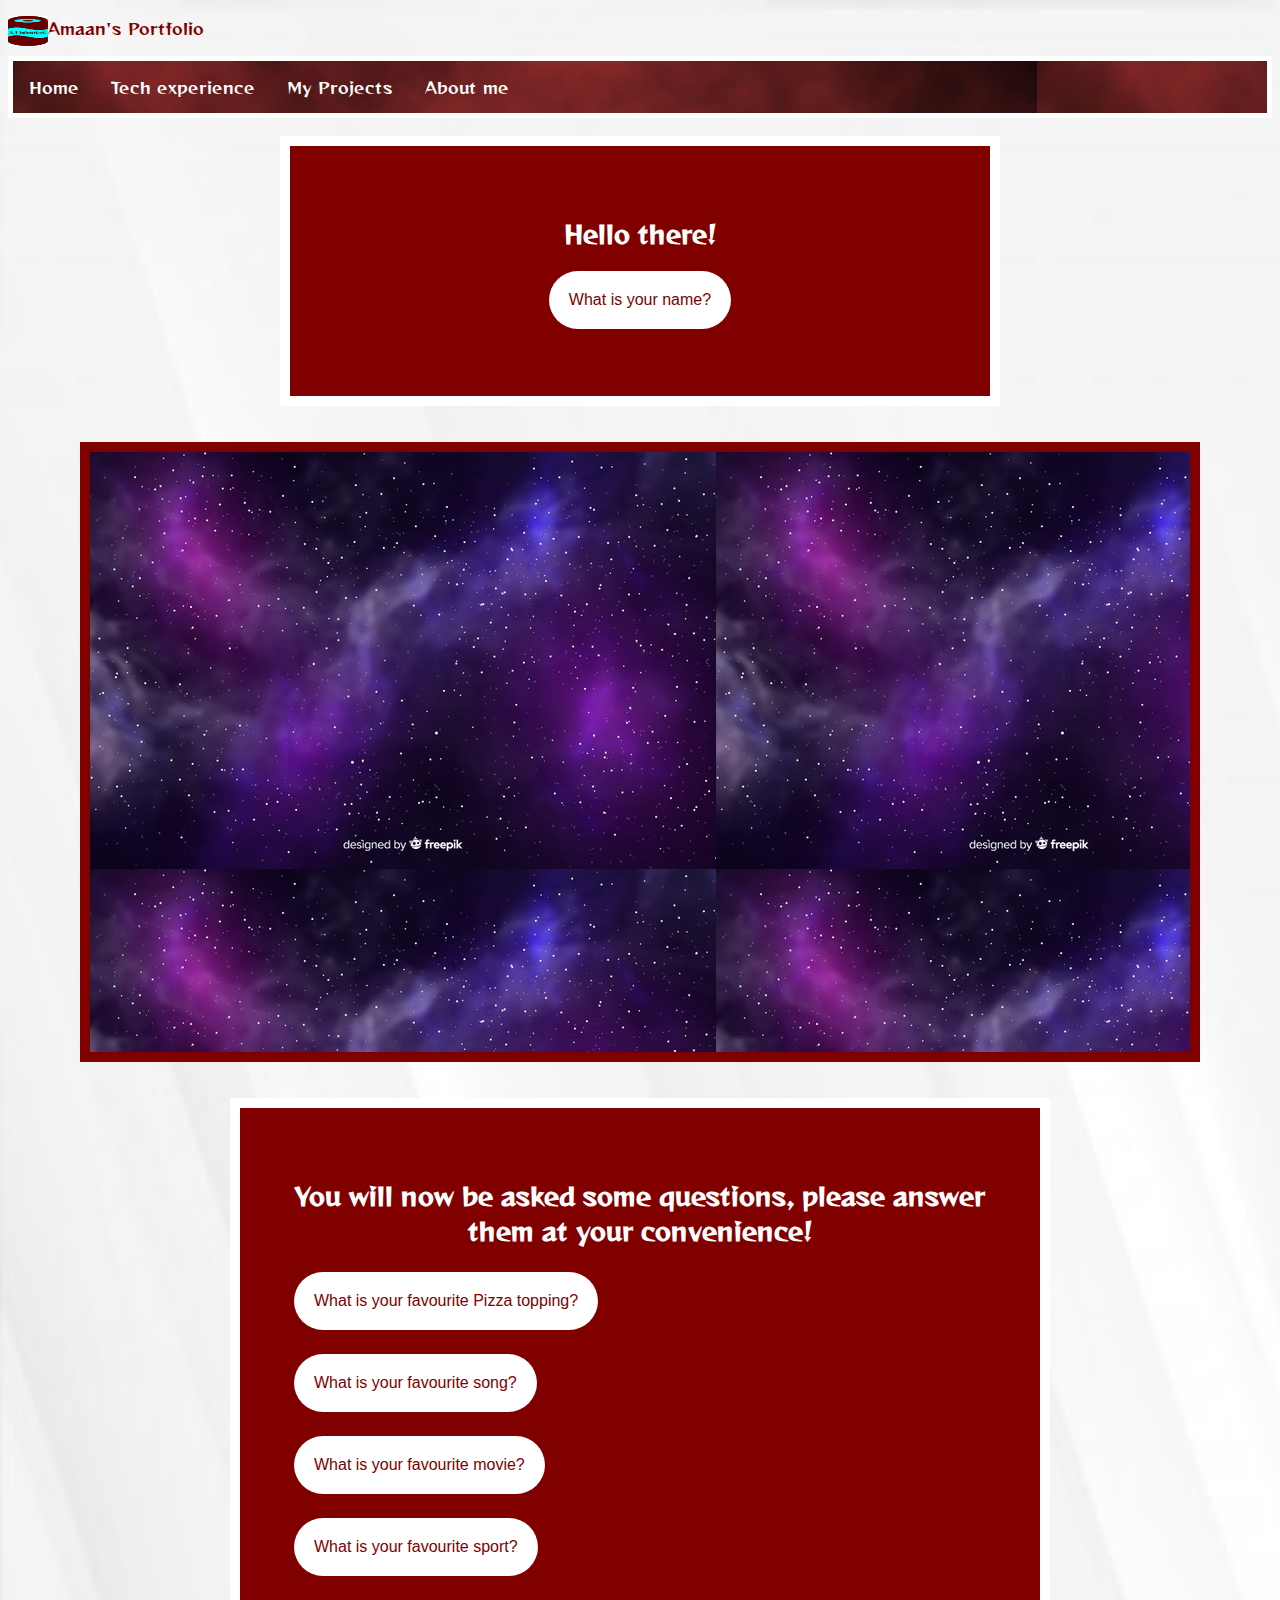
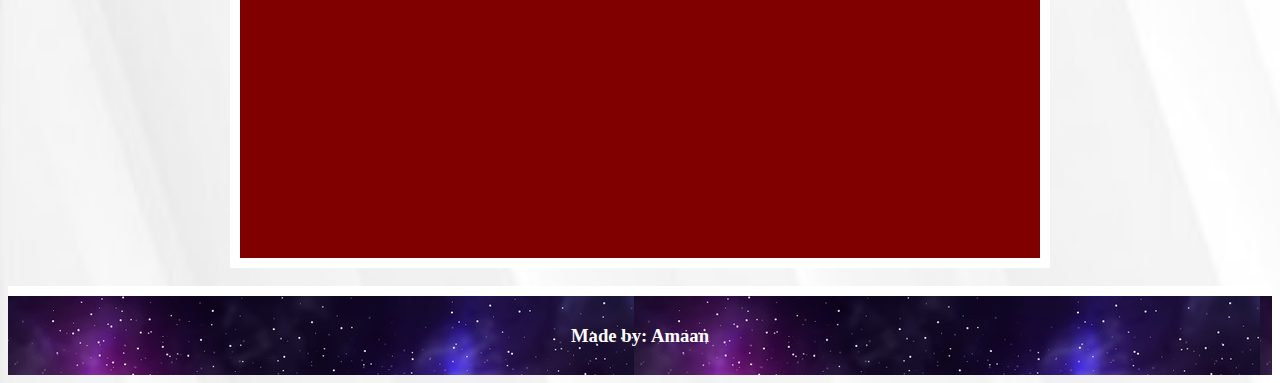
<file: index.html>
<!DOCTYPE html>
<html lang="en">
<head>
    <link href="https://fonts.googleapis.com/css2?family=Reggae+One&display=swap" rel="stylesheet">
    <meta charset="UTF-8">
    <script src="scripts/main.js"></script>
    <meta http-equiv="X-UA-Compatible" content="IE=edge">
    <meta name="viewport" content="width=device-width, initial-scale=1.0">
    <title>Amaan's Portfolio Website</title>
</head>
<link rel="stylesheet" href="styles/main.css">
<body>
    <!-- Logo with Title -->
    <img src="images/Comp Sci Logo.jpg" width="40" height="30">
    <p id="Header" style="text-align:left;"> Amaan's Portfolio</p>
    <ul>
        <!-- Nav bar -->
        <li><a class="active" href="index.html">Home</a></li>
        <li><a href="pages/tech-exper.html">Tech experience</a></li>
        <li><a href="pages/Assignments.html">My Projects</a></li>
        <li><a href="pages/about-me.html">About me</a></li>
      </ul>
      <br>
      <!-- Greetings box -->
    <div class="Center">
        <div id="center-peice">
            <h2>Hello there! </h2>
            <button class="button" onclick="Welcome()">What is your name?</button>
            <p id='saywelcome'></p>
        </div>
        <br>
        <br> 
        <!-- Website video -->
        <div id="Video">
            <iframe width="1000x" height="500px" src="https://www.youtube.com/embed/5cIqvBIr8AI" frameborder="0" allow="accelerometer; autoplay; clipboard-write; encrypted-media; gyroscope; picture-in-picture" allowfullscreen></iframe>
        </div>
        <br>
        <br>
        <!-- Questions for viewer(s) -->
        <div id="Questions">
            <h2 style="text-align: center;">You will now be asked some questions, please answer them at your convenience!</h2>
            <button class="question-1" onclick="Pizza()">What is your favourite Pizza topping?</button> 
            <p id='pizza'></p>
            <button class="question-2" onclick="Song()"> What is your favourite song?</button>
            <p id='favsong'></p>
            <button class="question-3" onclick="Movie()">What is your favourite movie?</button>
            <p id='favmovie'></p>
            <button class="question-4" onclick='Sport()'>What is your favourite sport?</button>
            <p id='favsport'></p>
        </div>
        <br>
       <nav>
           <ul class="main_menu">
           </ul>
       </nav> 
       <!-- Footer -->
    <footer class="home-footer"><h3 style="text-align: center;">Made by: Amaan</h3></footer>
</body>
</html>
</file>
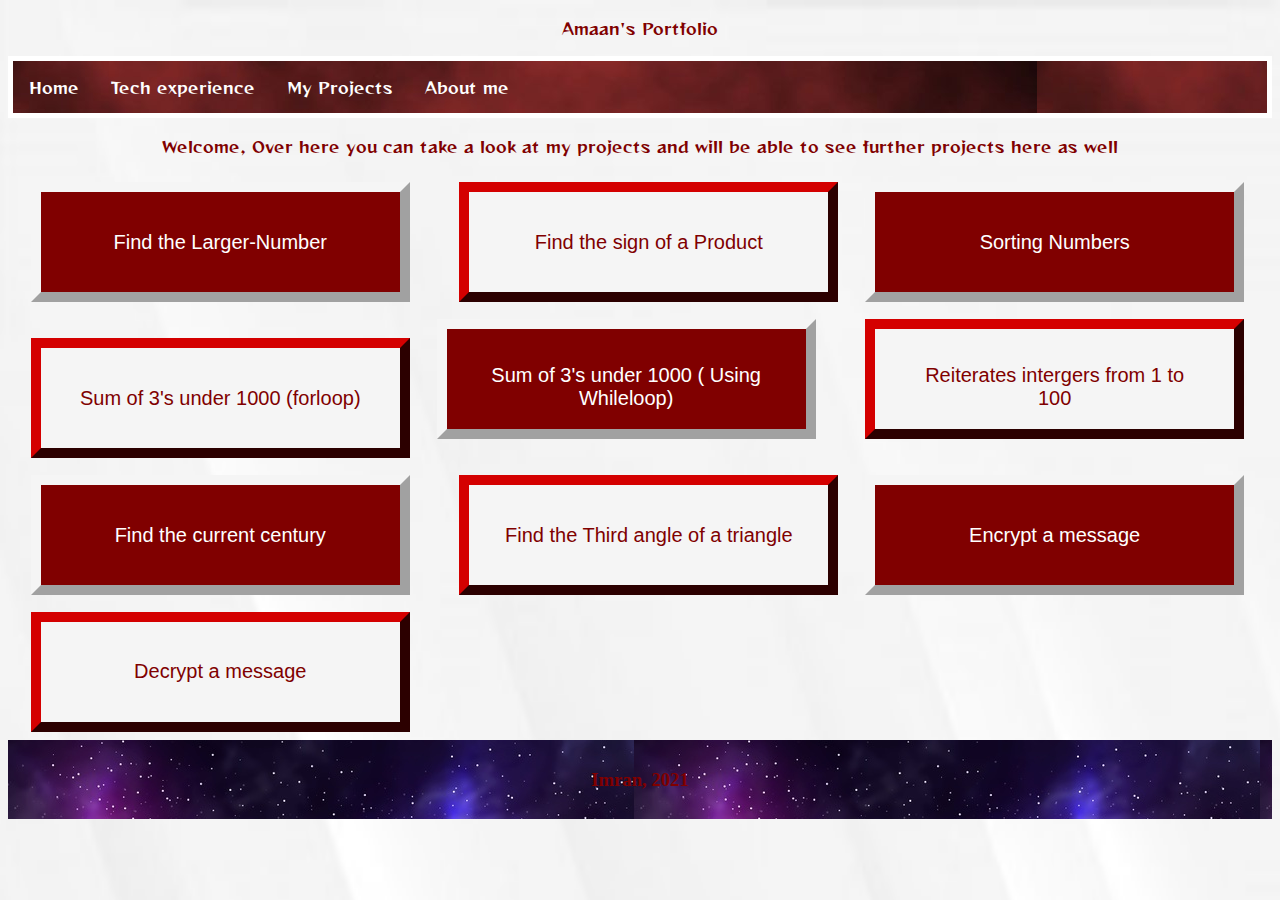
<file: pages/Assignments.html>
<!DOCTYPE html>
<html lang="en">
<head>
    <link href="https://fonts.googleapis.com/css2?family=Reggae+One&display=swap" rel="stylesheet">
    <meta charset="UTF-8">
    <meta http-equiv="X-UA-Compatible" content="IE=edge">
    <script src="../scripts/main.js"></script>
    <meta name="viewport" content="width=device-width, initial-scale=1.0">
    <title>Amaan's Portfolio Website</title>
    <link rel="stylesheet" href="../styles/main.css">
</head>
<body>
    
           <!-- tittle heading -->
    <p id="assignment-header" style="text-align:center;"> Amaan's Portfolio</p>
    <ul>
               <!-- Nav Bar -->
        <li><a class="active" href="../index.html">Home</a></li>
        <li><a href="tech-exper.html">Tech experience</a></li>
        <li><a href="Assignments.html">My Projects</a></li>
        <li><a href="about-me.html">About me</a></li>
      </ul>
    
    
      <p id="assignment-maintext" style="text-align:center;"> Welcome, Over here you can take a look at my projects and will be able to see further projects here as well</p>
     <!--making button for Assignment 5-->
 
<button class = "type1" id="button1" onclick = largernumber()> Find the Larger-Number </button>

<!--making button for Assignment 2-->
<button class = "type2" id="button2" onclick = signOfProduct()> Find the sign of a Product </button>

<!--making button for Assignment 3-->
<button class = "type1" id="button3" onclick = threeNumberSort()> Sorting Numbers </button>

<!--making button for Assignment 4-->
<button class = "type2" id="button4"onclick = forSumThrees()> Sum of 3's under 1000 (forloop)  </button>

<!--making button for Assignment 5-->
<button class = "type1" id="button5" onclick = whileSumThrees()> Sum of 3's under 1000 ( Using Whileloop) </button>

<!--making button for Assignment 6-->
<button class = "type2" id= "button6" onclick = tenFour()> Reiterates intergers from 1 to 100 </button>

<!--making button for Assignment 7-->
<button class = "type1" id= "button7" onclick =  centuryFromYear()>  Find the current century </button>

<!--making button for Assignment 8-->
<button class = "type2" id="button8"onclick = thirdAngle()> Find the Third angle of a triangle </button>

<!--Button for Encryption assignment-->
<button class="type1" onclick="encryption()" id="encrypt1">Encrypt a message </button>

<!-- Button for decryption assignment -->
<button class="type2" onclick="decryption()" id="decrypt1">Decrypt a message</button>
   
<!-- Footer -->
<footer class="aboutme-footer"><h3 style="text-align: center;">Imran, 2021</h3></footer>
</file>
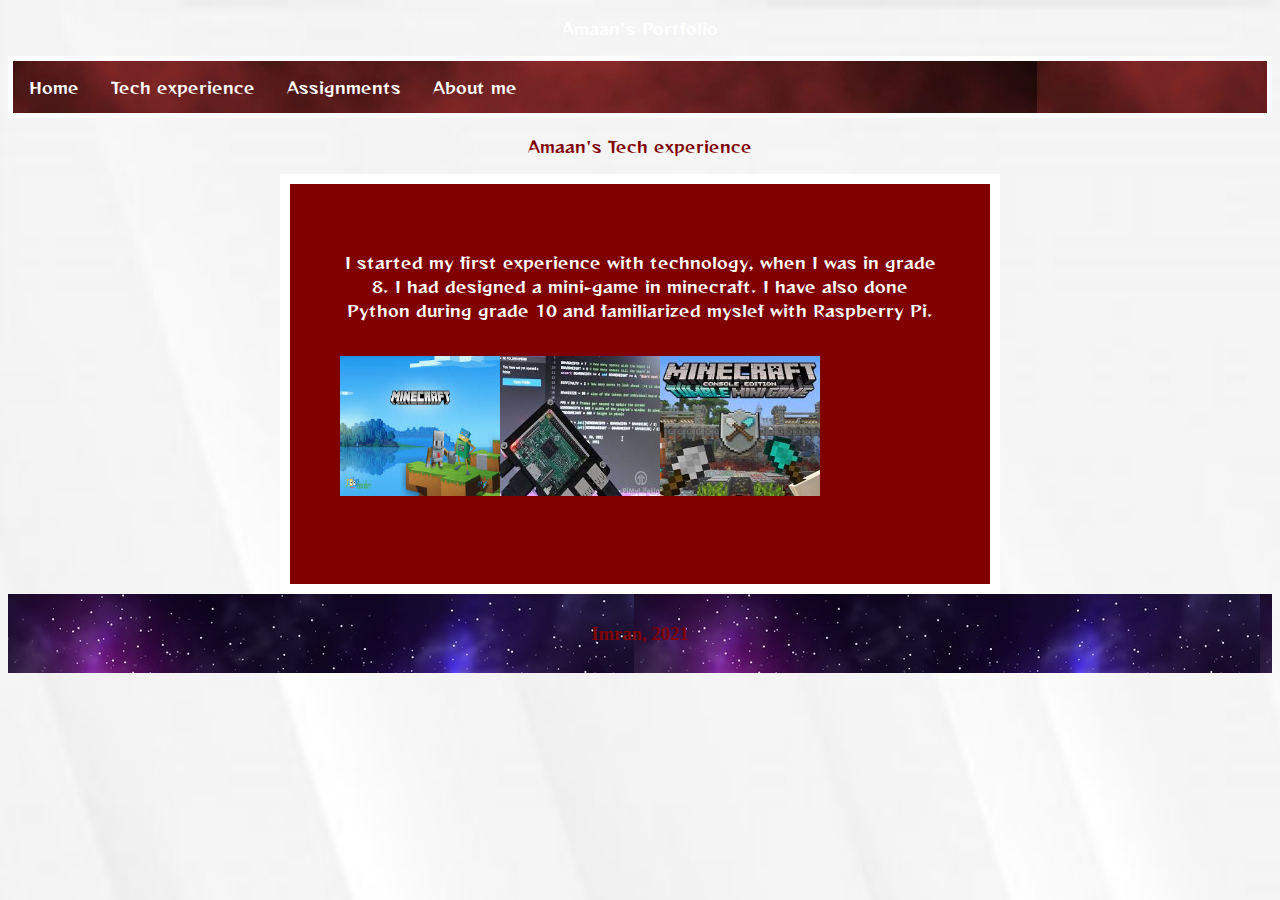
<file: pages/project.html>
<!DOCTYPE html>
<html lang="en">
<head>
    <link href="https://fonts.googleapis.com/css2?family=Reggae+One&display=swap" rel="stylesheet">
    <meta charset="UTF-8">
    <meta http-equiv="X-UA-Compatible" content="IE=edge">
    <meta name="viewport" content="width=device-width, initial-scale=1.0">
    <title>Amaan's Portfolio Website</title>
    <link rel="stylesheet" href="../styles/main.css">
</head>
<body>
         <!-- tittle heading -->
  <p id="Project-header" style="text-align:center;"> Amaan's Portfolio</p>
    <ul>
             <!-- Nav Bar -->
        <li><a class="active" href="../index.html">Home</a></li>
        <li><a href="tech-exper.html">Tech experience</a></li>
        <li><a href="Assignments.html">Assignments</a></li>
        <li><a href="about-me.html">About me</a></li>
      </ul>
             <!-- Tech Experience heading -->
      <header>
       <p id=tech style="text-align: center;">Amaan's Tech experience</p>
        </header>
        <!--Tech Experience-->
        <div id=IJ>
        <p style="text-align: center;">I started my first experience with technology, when I was in grade 8. I had designed a mini-game in minecraft. I have also done Python during grade 10 and familiarized myslef with Raspberry Pi.</p>
        <br>
        <img src="../images/mc-coding.jfif" width="160" height="140">  
        <img src="../images/raspberry.jfif" width="160" height="140">  
        <img src="../images/mini-game.jfif" width="160" height="140"> 
        </div>
<!-- Footer -->
        <footer class="aboutme-footer"><h3 style="text-align: center;">Imran, 2021</h3></footer>
</body>
</html>
</file>
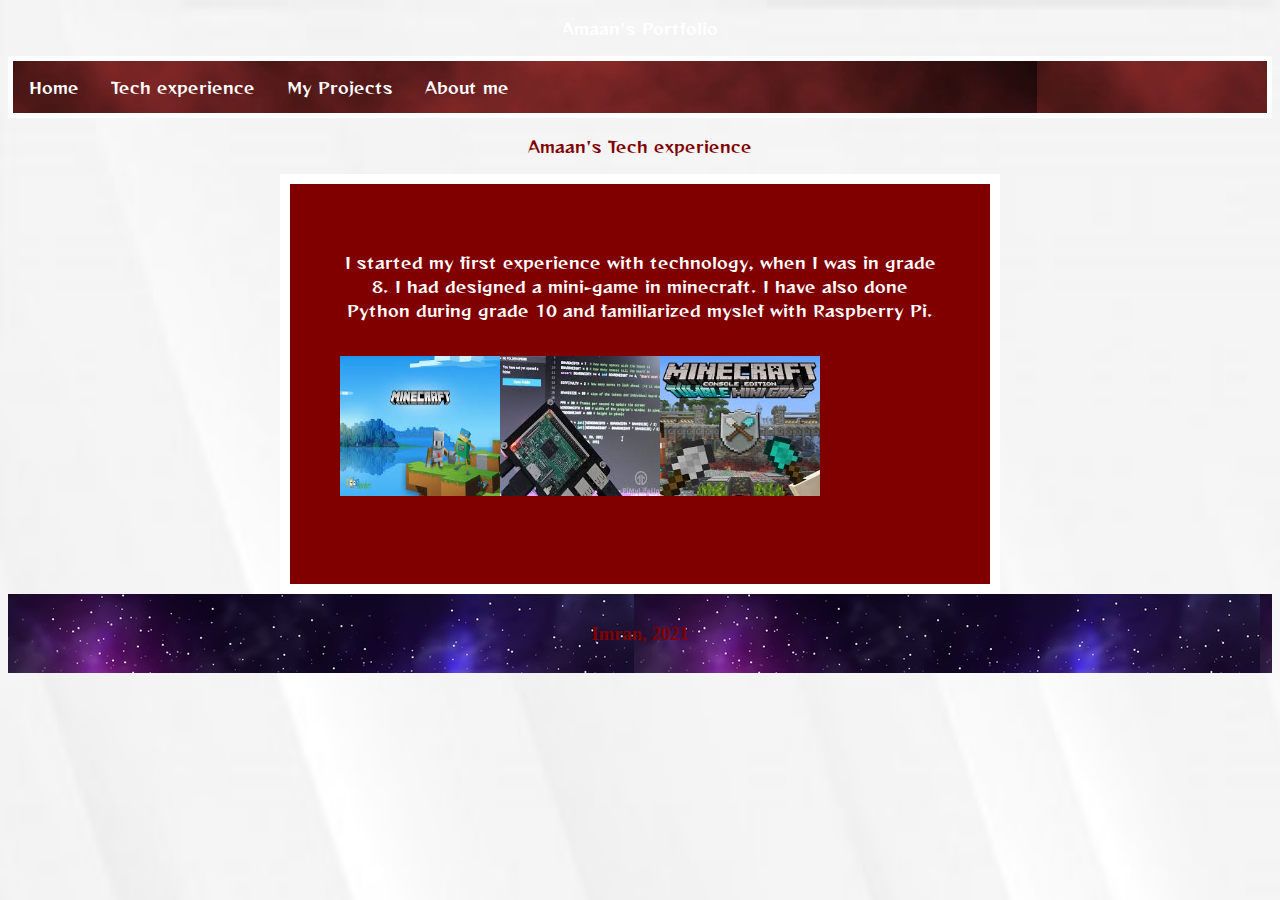
<file: pages/tech-exper.html>
<!DOCTYPE html>
<html lang="en">
<head>
    <link href="https://fonts.googleapis.com/css2?family=Reggae+One&display=swap" rel="stylesheet">
    <meta charset="UTF-8">
    <meta http-equiv="X-UA-Compatible" content="IE=edge">
    <meta name="viewport" content="width=device-width, initial-scale=1.0">
    <title>Amaan's Portfolio Website</title>
    <link rel="stylesheet" href="../styles/main.css">
</head>
<body>
         <!-- tittle heading -->
  <p id="Project-header" style="text-align:center;"> Amaan's Portfolio</p>
    <ul>
             <!-- Nav Bar -->
        <li><a class="active" href="../index.html">Home</a></li>
        <li><a href="tech-exper.html">Tech experience</a></li>
        <li><a href="Assignments.html">My Projects</a></li>
        <li><a href="about-me.html">About me</a></li>
      </ul>
             <!-- Tech Experience heading -->
      <header>
       <p id=tech style="text-align: center;">Amaan's Tech experience</p>
        </header>
        <!--Tech Experience-->
        <div id=IJ>
        <p style="text-align: center;">I started my first experience with technology, when I was in grade 8. I had designed a mini-game in minecraft. I have also done Python during grade 10 and familiarized myslef with Raspberry Pi.</p>
        <br>
        <img src="../images/mc-coding.jfif" width="160" height="140">  
        <img src="../images/raspberry.jfif" width="160" height="140">  
        <img src="../images/mini-game.jfif" width="160" height="140"> 
        </div>
        <!-- Footer -->
        <footer class="aboutme-footer"><h3 style="text-align: center;">Imran, 2021</h3></footer>
</body>
</html>
</file>
<file: styles/main.css>
/* main customization */
body {
  color: white;
  font-size: 3ems;
  background-image: url("../images/white\ background.jpg");
  background-repeat: no-repeat,repeat; 
  background-size: 1500px 3000px;
  }
  p{
      font-family: 'Reggae One', cursive; 
    }
    h2{
      font-family: 'Reggae One', cursive; 
    }
    h1{
      font-family: 'Reggae One', cursive; 
    }

  /* Main Header */
  #Header{
color:maroon;
font-size: 200ems;
  }
/* Assignments header */
  #assignment-header{
color:maroon;
font: size 500ems;
  }
  /* Projects header */
  #assignment-maintext{
  color: maroon;
  font-size: 200ems;
  border-color: maroon;
  Border: 8px;
  }
  /* Technical experience header */
#tech{
  color: maroon;
  font-size: 200ems
}
/* About me header */
#about-me_header{
  color:maroon;
  font: size 500ems;
    }
    /* About me title */
#about-me_title{
  color:maroon;
  font: size 500ems;
}

  img{
      float:left;
  }
  /* Nav Bar */
    ul {
      list-style-type: none;
      margin: 0;
      padding: 0;
      overflow: hidden;
      background-image:url(../images/MAROOOn.jpg);
      border:5px solid white
    }
  
    li {
      float: left;
    }
    li a{
      font-family: 'Reggae One', cursive; 
    }
  /* Padding */
    li a {
      display: block;
      color: white;
      text-align: center;
      padding: 14px 16px;
      text-decoration: none;
    }
  
    li a:hover {
      background-color:cyan;
    }
    /* About me info box #1 */
    #one{
      margin: 2%;
      background-color: maroon;
      width: 600px;
      border: 8px solid white;
      padding: 50px;
      height: 350px;
    }
    /* About me info box #2 */
    #two{
      margin: 2%;
      background-color:maroon;
      width: 600px;
      border: 8px solid white;
      padding: 50px;
      height: 475px;
      display: block;
      margin-left: auto;
    }
    /* About me info box #3 */
    #three{
      margin: 2%;
      background-color: maroon;
      width: 650px;
      border: 8px solid white;
      padding: 50px;
      height: 350px;
    }
    #IJ{
      margin: 20%;
      background-color: maroon;
      width: 600px;
      border: 10px solid white;
      padding: 50px;
      margin: 20px;
      height: 300px;
      margin:auto
  
    }
    /* Home page box #1 */
    #center-peice{
      margin: 20%;
      background-color: maroon;
      width: 600px;
      border: 10px solid white;
      padding: 50px;
      margin: 20px;
      height: 150px;
      margin:auto;
      text-align:center;
    }
    /* Home page Video */
    #Video{
      margin: 20%;
      width: 1000px;
      border: 10px solid maroon;
      background-image: url("../images/galaxy.jpg");
      padding: 50px;
      margin: 20px;
      height: 500px;
      margin:auto
    }
    /* Greetings buttons */
    .button {
      background-color: white; 
      border: none;
      color: maroon;
      padding: 20px;
      text-align: center;
      text-decoration: none;
      font-size: 16px;
      margin: 4px 4px;
      cursor: pointer;
      border-radius: 30px; 
    }
    /* Greetings button margin */
    #center-peice .button{
      margin:auto;
    }
    /* Home page questions box */
   #Questions{
    margin: 20%;
    background-color: maroon;
    width: 700px;
    border: 10px solid white;
    padding: 50px;
    margin: 20px;
    height: 650px;
    margin:auto;
   }
   /* Home page Pizza question */
   .question-1{
    background-color: white; 
    border: none;
    color: maroon;
    padding: 20px;
    text-align: center;
    text-decoration: none;
    font-size: 16px;
    margin: 4px 4px;
    cursor: pointer;
    border-radius: 30px; 
   }
   /* Home page Song  question */
   .question-2{
    background-color: white; 
    border: none;
    color: maroon;
    padding: 20px;
    text-align: center;
    text-decoration: none;
    font-size: 16px;
    margin: 4px 4px;
    cursor: pointer;
    border-radius: 30px; 
   }
   /* Home page Movie question */
   .question-3{
    background-color: white; 
    border: none;
    color: maroon;
    padding: 20px;
    text-align: center;
    text-decoration: none;
    font-size: 16px;
    margin: 4px 4px;
    cursor: pointer;
    border-radius: 30px;
   }
   /* Home page sport question */
   .question-4{
    background-color: white; 
    border: none;
    color: maroon;
    padding: 20px;
    text-align: center;
    text-decoration: none;
    font-size: 16px;
    margin: 4px 4px;
    cursor: pointer;
    border-radius: 30px
   }
   /* home page footer */
   .home-footer{
    background-image:url("../images/galaxy.jpg");
    text-align: center;
    padding: 10px;
   }
   /* About me footer */
   .aboutme-footer{
     color: maroon;
    background-image:url("../images/galaxy.jpg");
    text-align: center;
    padding: 10px;
   }
  
   /* css for buttons type1*/
.type1 {
	margin: 0.22cm 0.60cm;
	padding: 35px;
	width: 30%;
	height: 6em;
	background-color: maroon;
  color:white;
	font-size: 20px;
	border-color: whitesmoke ;
	border-width: 10px;

}

/* css for buttons type2*/
.type2 {
	margin: 0.22cm 0.60cm;
	padding: 35px;
	width: 30%;
	height: 6em;
	background-color: whitesmoke;
  color:maroon;
	font-size: 20px;
	border-color: maroon ;
	border-width: 10px;
  margin-right: auto;

}
</file>
